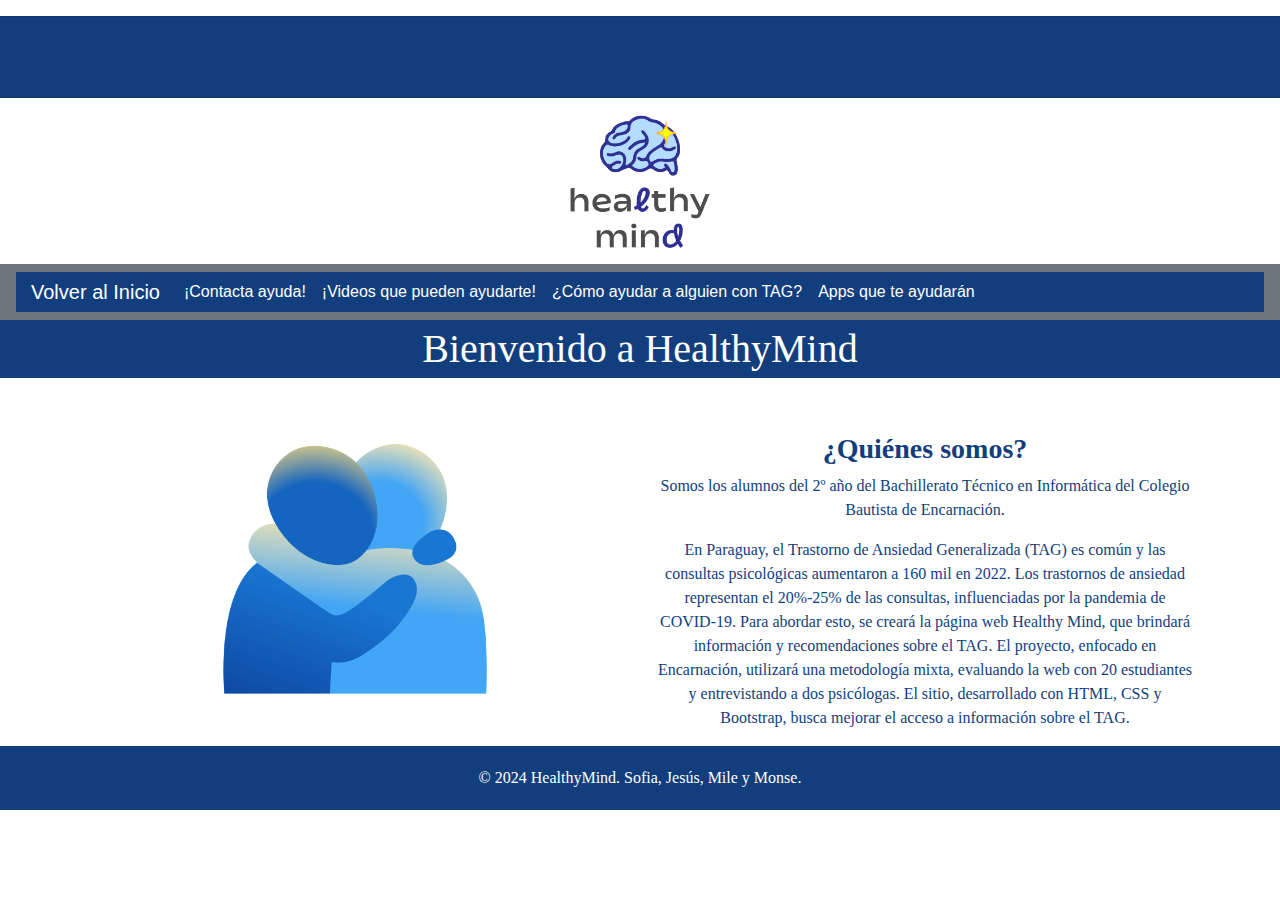
<file: index.html>
<!DOCTYPE html>
<html lang="es">
<head>
    <meta charset="UTF-8">
    <meta name="viewport" content="width=device-width, initial-scale=1.0">
    <title>Inicio</title>
    <link href="estilos.css" rel="stylesheet" />
    <!-- Bootstrap CSS -->
    <link href="https://stackpath.bootstrapcdn.com/bootstrap/4.5.2/css/bootstrap.min.css" rel="stylesheet">
</head>
<body>
    <header>
        <div class="azul">
            <hr><br><br><hr>
        </div>
        <img class="imalogo" src="imagenes/logolol.png" alt="Logo de HealthyMind">
        <!-- Este es el menu-->
        <nav class="navbar navbar-expand-lg navbar-dark bg-secondary">
            <div class="container-fluid">
                <a class="navbar-brand" href="index.html">Volver al Inicio</a>
                <button class="navbar-toggler" type="button" data-bs-toggle="collapse" data-bs-target="#navbarNav" aria-controls="navbarNav" aria-expanded="false" aria-label="Toggle navigation">
                    <span class="navbar-toggler-icon"></span>
                </button>
                <div class="collapse navbar-collapse" id="navbarNav">
                    <ul class="navbar-nav">
                        <li class="nav-item">
                            <a class="nav-link active" aria-current="page" href="contactos.html">¡Contacta ayuda!</a>
                        </li>
                        <li class="nav-item active">
                            <a class="nav-link" href="videosyoutube.html">¡Videos que pueden ayudarte!</a>
                        </li>
                        <li class="nav-item active">
                            <a class="nav-link" href="pcans.html">¿Cómo ayudar a alguien con TAG?</a>
                        </li>
                        <li class="nav-item active">
                            <a class="nav-link" href="appsrep.html">Apps que te ayudarán</a>
                        </li>
                    </ul>
                </div>
            </div>
        </nav>
        <div>
            <h1>Bienvenido a HealthyMind</h1>
        </div>
    </header>

    <h2><i>Tu lugar seguro</i></h2>
<div class="container ">
    <div class="row colorSomos">
        <div class="col col-lg-6 col-sm-12 colorSomos">
            <img  src="imagenes/personas.png" alt="Imagen de personas" height="450" width="300">
        </div>
        <div class="col col-lg-6 col-sm-12 colorSomos">
            <H3><b>¿Quiénes somos?</b></h3>
            <p>Somos los alumnos del 2º año del Bachillerato Técnico en Informática del Colegio Bautista de Encarnación.</p>
            <P>En Paraguay, el Trastorno de Ansiedad Generalizada (TAG) es común y las consultas psicológicas aumentaron a 160 mil en 2022. Los trastornos de ansiedad representan el 20%-25% de las consultas, influenciadas por la pandemia de COVID-19. Para abordar esto, se creará la página web Healthy Mind, que brindará información y recomendaciones sobre el TAG. El proyecto, enfocado en Encarnación, utilizará una metodología mixta, evaluando la web con 20 estudiantes y entrevistando a dos psicólogas. El sitio, desarrollado con HTML, CSS y Bootstrap, busca mejorar el acceso a información sobre el TAG.</P>
        </div>
    </div>
</div>
    <footer>
        <h9>© 2024 HealthyMind. Sofia, Jesús, Mile y Monse.</h9>
    </footer>
    <script src="https://cdn.jsdelivr.net/npm/bootstrap@5.3.3/dist/js/bootstrap.min.js" integrity="sha384-0pUGZvbkm6XF6gxjEnlmuGrJXVbNuzT9qBBavbLwCsOGabYfZo0T0to5eqruptLy" crossorigin="anonymous"></script>
</body>
</html>
</file>
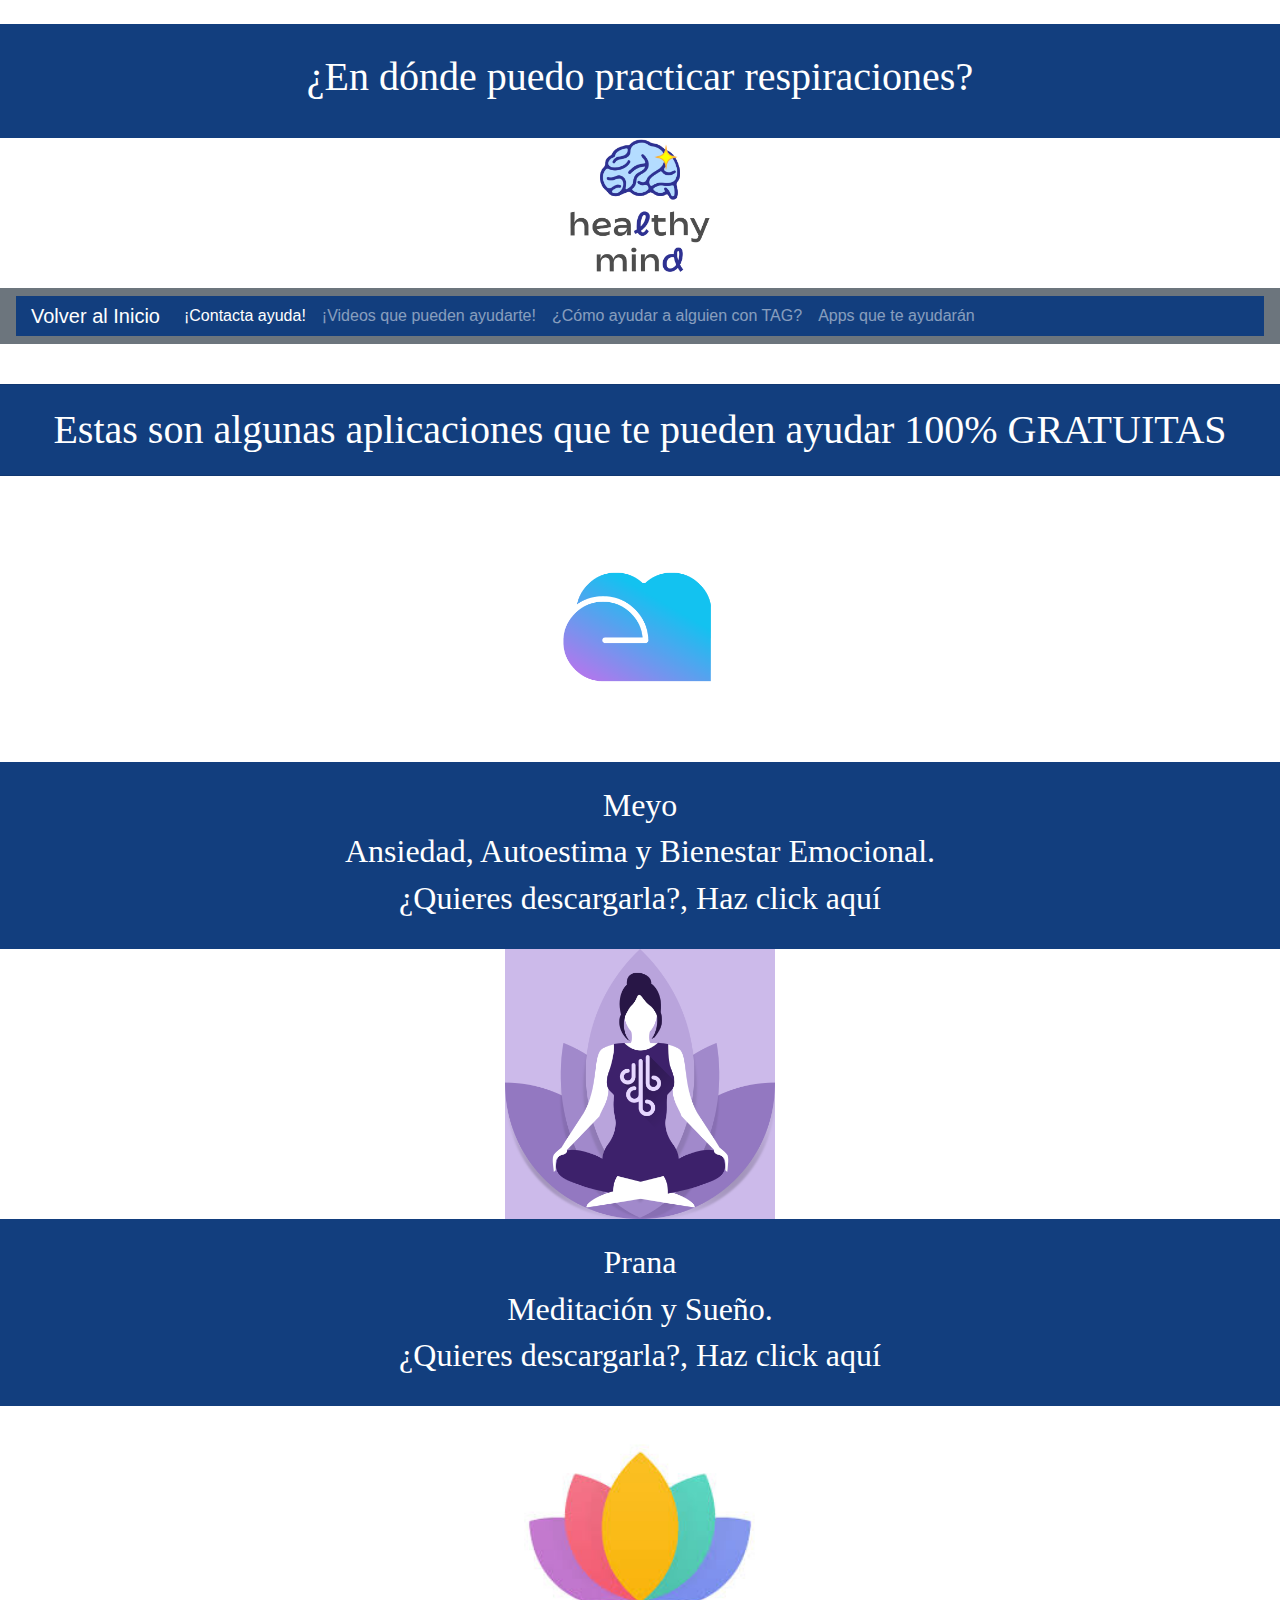
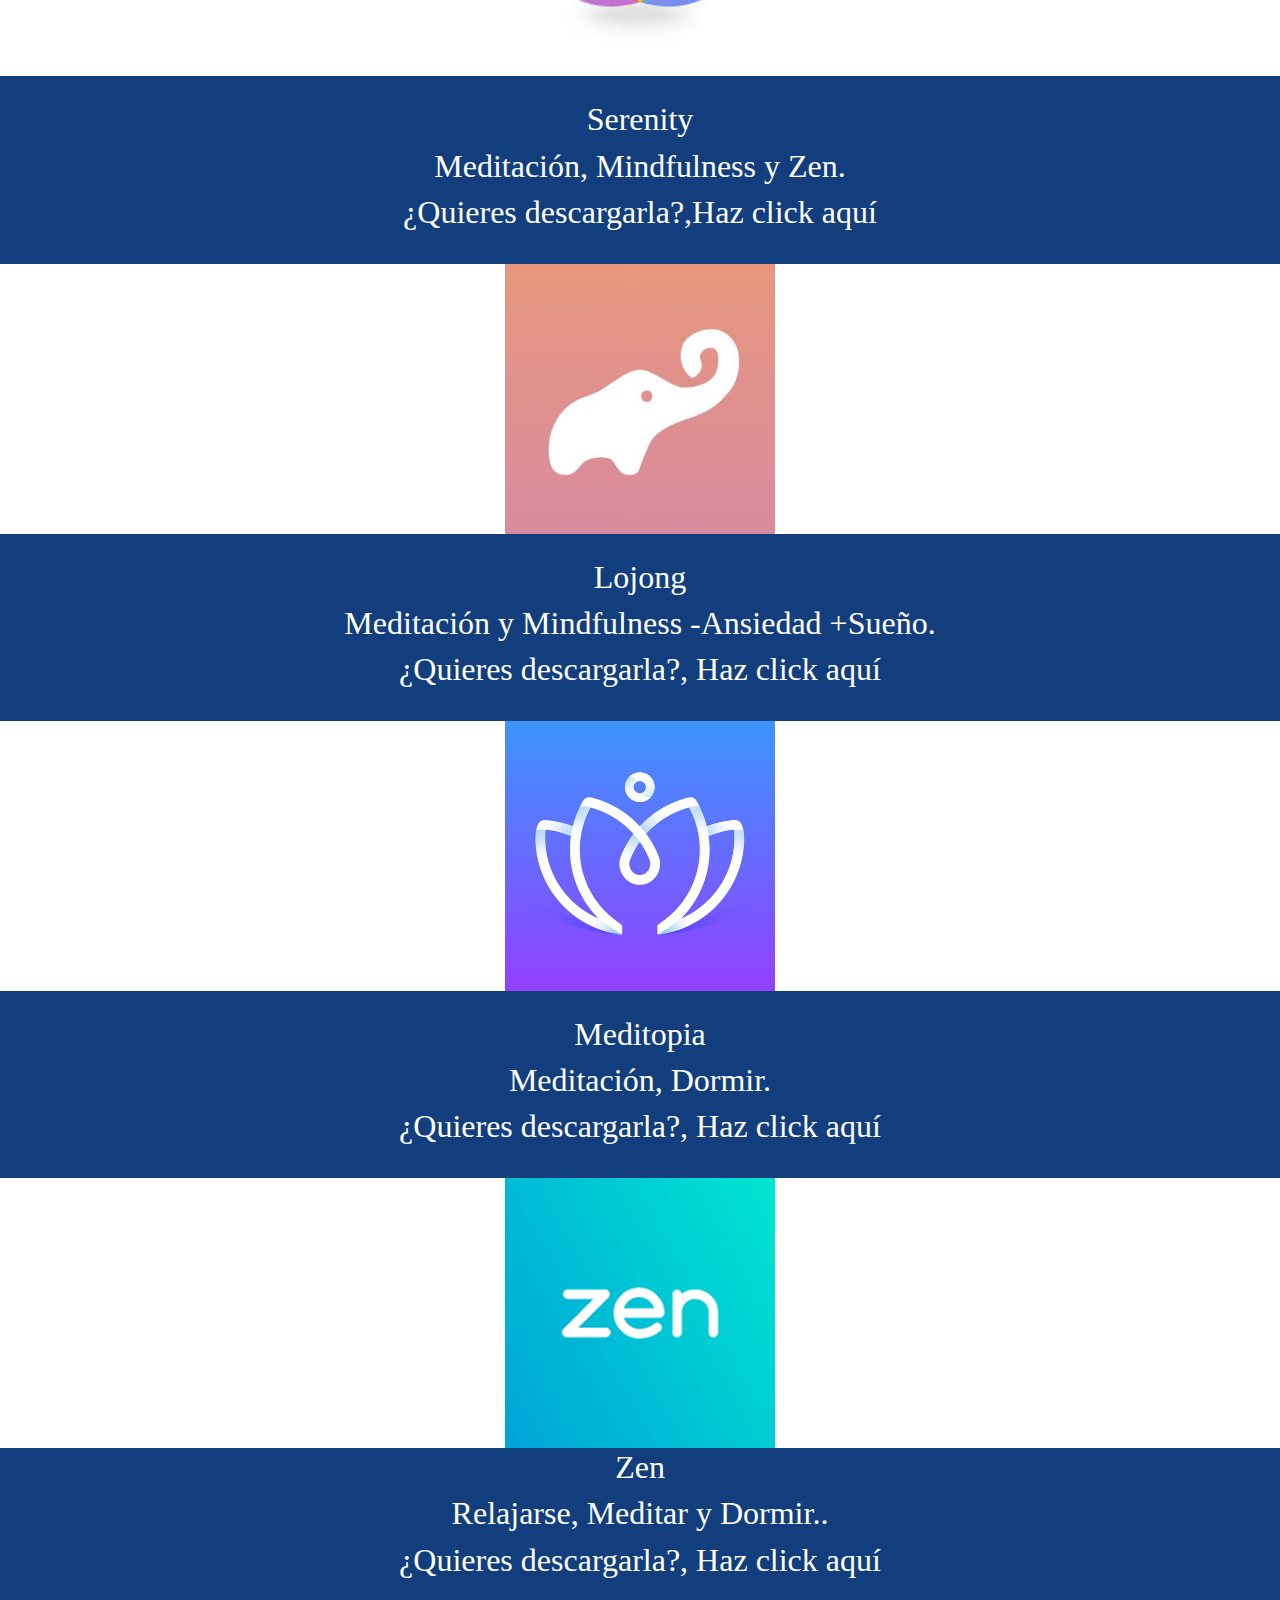
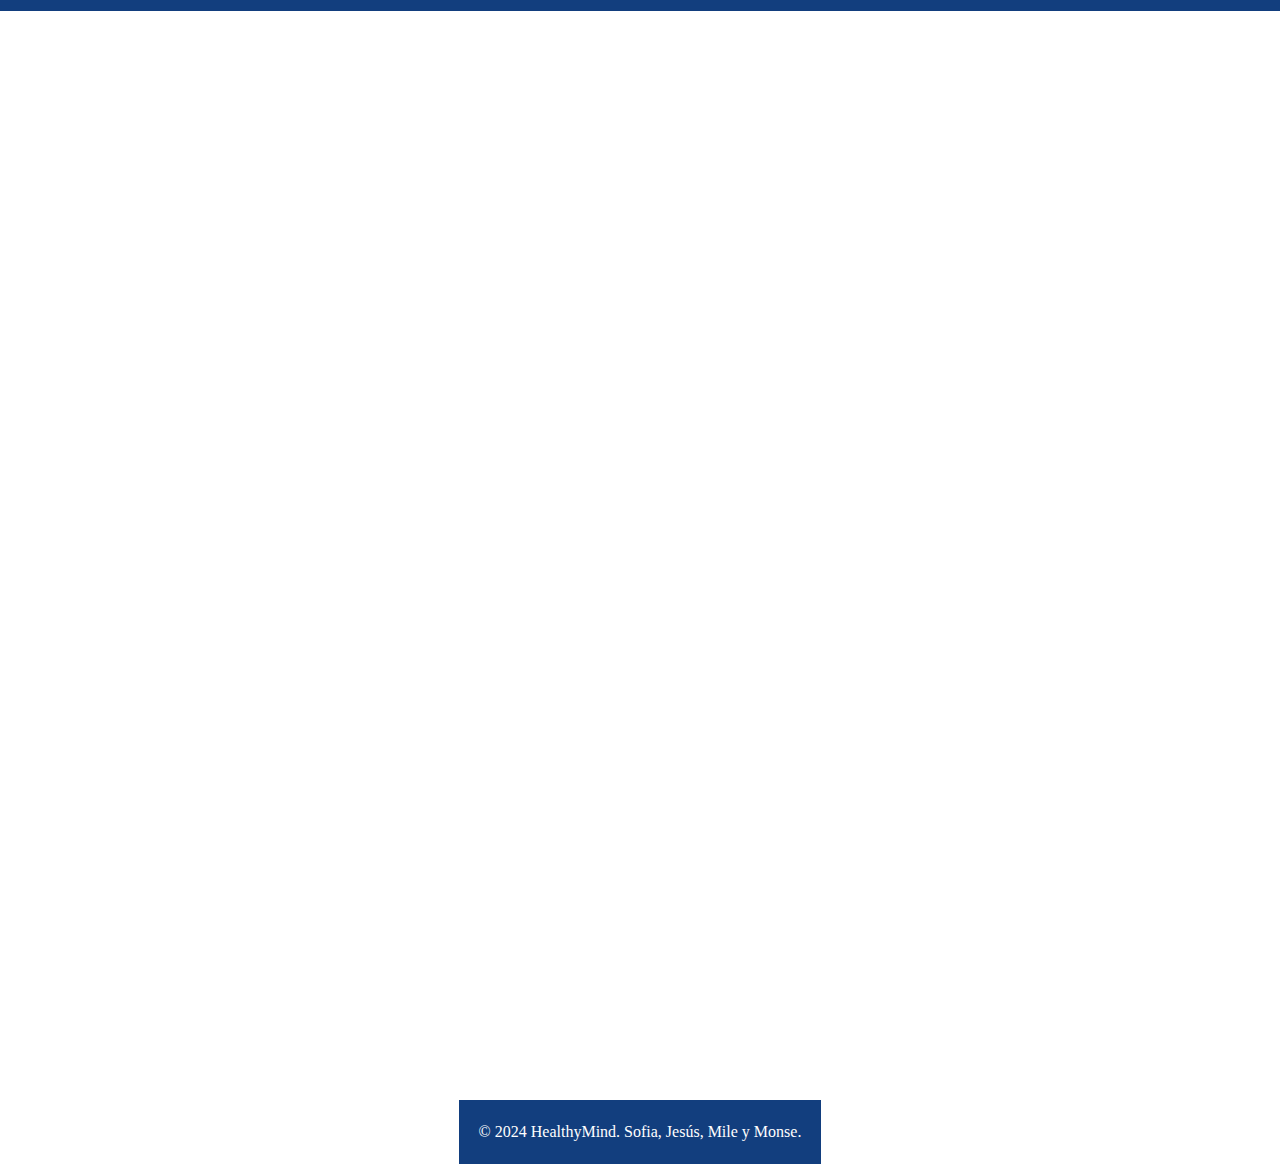
<file: appsrep.html>
<!DOCTYPE html>
<html lang="es">
<head>
    <meta charset="UTF-8">
    <meta name="viewport" content="width=device-width, initial-scale=1.0">
    <title>Healthy Mind</title>
    <!-- Bootstrap icons-->
    <link href="https://cdn.jsdelivr.net/npm/bootstrap-icons@1.5.0/font/bootstrap-icons.css" rel="stylesheet" />
    <link href="estilos.css" rel="stylesheet" />
    <!-- Bootstrap CSS -->
    <link href="https://stackpath.bootstrapcdn.com/bootstrap/4.5.2/css/bootstrap.min.css" rel="stylesheet">
    <br>
    <div>
        <br>
        <h1>¿En dónde puedo practicar respiraciones?</h1>
        <br>
    </div>
    <img  class="imalogo" src="imagenes/logolol.png" alt="Logo">
   <!-- Este es el menu-->
   <nav class="navbar navbar-expand-lg navbar-dark bg-secondary">
    <div class="container-fluid">
        <a class="navbar-brand" href="index.html">Volver al Inicio</a>
        <button class="navbar-toggler" type="button" data-bs-toggle="collapse" data-bs-target="#navbarNav" aria-controls="navbarNav" aria-expanded="false" aria-label="Toggle navigation">
            <span class="navbar-toggler-icon"></span>
        </button>
        <div class="collapse navbar-collapse" id="navbarNav">
            <ul class="navbar-nav">
                <li class="nav-item">
                    <a class="nav-link active" aria-current="page" href="contactos.html">¡Contacta ayuda!</a>
                </li>
                <li class="nav-item">
                    <a class="nav-link" href="videosyoutube.html">¡Videos que pueden ayudarte!</a>
                </li>
                <li class="nav-item">
                    <a class="nav-link" href="pcans.html">¿Cómo ayudar a alguien con TAG?</a>
                </li>
                <li class="nav-item">
                    <a class="nav-link" href="appsrep.html">Apps que te ayudarán</a>
                </li>
            </ul>
        </div>
    </div>
</nav>
</head>
    <br>
<body>
    <div>
    <hr>
    <h1>Estas son algunas aplicaciones que te pueden ayudar 100% GRATUITAS</h1>
    <hr>
</div>
<img src="imagenes/meyo.png" alt="Meyo">
<div class="centered-link">
<br>
    <h2>Meyo</h2>
    <h2>Ansiedad, Autoestima y Bienestar Emocional.</h2>
    <a href="https://play.google.com/store/apps/details?id=com.aboueats.meyo&hl=es_419&gl=US"><h2>¿Quieres descargarla?, Haz click aquí</h2></a>
<br>
</div>
<img src="imagenes/prana.png" alt="Prana">
<div class="centered-link">
<br>
<h2>Prana</h2>
<h2>Meditación y Sueño.</h2>
    <a href="https://play.google.com/store/apps/details?id=com.abdula.pranabreath&hl=es_419&gl=US"><h2>¿Quieres descargarla?, Haz click aquí</h2></a>
<br>
</div>
<img src="imagenes/serenity.jpg" alt="Serenity">
<div class="centered-link">
<br>
<h2>Serenity</h2>
<h2>Meditación, Mindfulness y Zen.</h2>
    <a href="https://play.google.com/store/search?q=serenity&c=apps&hl=es_419&gl=US"><h2>¿Quieres descargarla?,Haz click aquí</h2></a>
<br>
</div>
<img src="imagenes/jolong.jpg" alt="Lojong">
<div class="centered-link">
<br>
<h2>Lojong</h2>
<h2>Meditación y Mindfulness -Ansiedad +Sueño.</h2>
    <a href="https://play.google.com/store/search?q=lojong&c=apps&hl=es_419&gl=US"><h2>¿Quieres descargarla?, Haz click aquí</h2></a>
<br>
</div>
<img src="imagenes/meditopia.png" alt="Meditopia">
<div class="centered-link">
<br>
<h2>Meditopia</h2>
<h2>Meditación, Dormir.</h2>
    <a href="https://play.google.com/store/search?q=meditopia&c=apps&hl=es_419&gl=US"><h2>¿Quieres descargarla?, Haz click aquí</h2></a>
<br>
</div>
<img src="imagenes/zen.webp" alt="Zen">
<div class="centered-link">
<h2>Zen</h2>
<h2>Relajarse, Meditar y Dormir..</h2>
    <a href="https://play.google.com/store/apps/details?id=br.com.movenext.zen&hl=es_419&gl=US"><h2>¿Quieres descargarla?, Haz click aquí</h2></a>
<br>
</div>
<script src="https://cdn.jsdelivr.net/npm/bootstrap@5.3.3/dist/js/bootstrap.min.js" integrity="sha384-0pUGZvbkm6XF6gxjEnlmuGrJXVbNuzT9qBBavbLwCsOGabYfZo0T0to5eqruptLy" crossorigin="anonymous"></script>

</body>

    <br>
    <div class="iframe-container">
    <iframe width="560" height="315" src="https://www.youtube.com/embed/pG498c01wHI?si=gyvxHzRq2iQ6o8Br" title="YouTube video player" frameborder="0" allow="accelerometer; autoplay; clipboard-write; encrypted-media; gyroscope; picture-in-picture; web-share" referrerpolicy="strict-origin-when-cross-origin" allowfullscreen></iframe>
    <iframe width="560" height="315" src="https://www.youtube.com/embed/dKcQD90ChGc?si=9oxAJTK9QLcH9t_O" title="YouTube video player" frameborder="0" allow="accelerometer; autoplay; clipboard-write; encrypted-media; gyroscope; picture-in-picture; web-share" referrerpolicy="strict-origin-when-cross-origin" allowfullscreen></iframe>
    <iframe width="560" height="315" src="https://www.youtube.com/embed/ibhEmkxjq6M?si=7k9igBk85uiFlzHV" title="YouTube video player" frameborder="0" allow="accelerometer; autoplay; clipboard-write; encrypted-media; gyroscope; picture-in-picture; web-share" referrerpolicy="strict-origin-when-cross-origin" allowfullscreen></iframe>
    <iframe width="560" height="315" src="https://www.youtube.com/embed/2NMR0DpJ8q0?si=s21gfc-ImJyFB_xh" title="YouTube video player" frameborder="0" allow="accelerometer; autoplay; clipboard-write; encrypted-media; gyroscope; picture-in-picture; web-share" referrerpolicy="strict-origin-when-cross-origin" allowfullscreen></iframe>
    <iframe width="560" height="315" src="https://www.youtube.com/embed/ilTwa1nbgLM?si=iPcdNj56k_2iYwjY" title="YouTube video player" frameborder="0" allow="accelerometer; autoplay; clipboard-write; encrypted-media; gyroscope; picture-in-picture; web-share" referrerpolicy="strict-origin-when-cross-origin" allowfullscreen></iframe>
    <iframe width="560" height="315" src="https://www.youtube.com/embed/L75gMipf4aw?si=3yOvv4bJzn38GIpS" title="YouTube video player" frameborder="0" allow="accelerometer; autoplay; clipboard-write; encrypted-media; gyroscope; picture-in-picture; web-share" referrerpolicy="strict-origin-when-cross-origin" allowfullscreen></iframe>
<br>
<footer>
    <h9>© 2024 HealthyMind. Sofia, Jesús, Mile y Monse.</h9>
</footer>
</html>
</file>
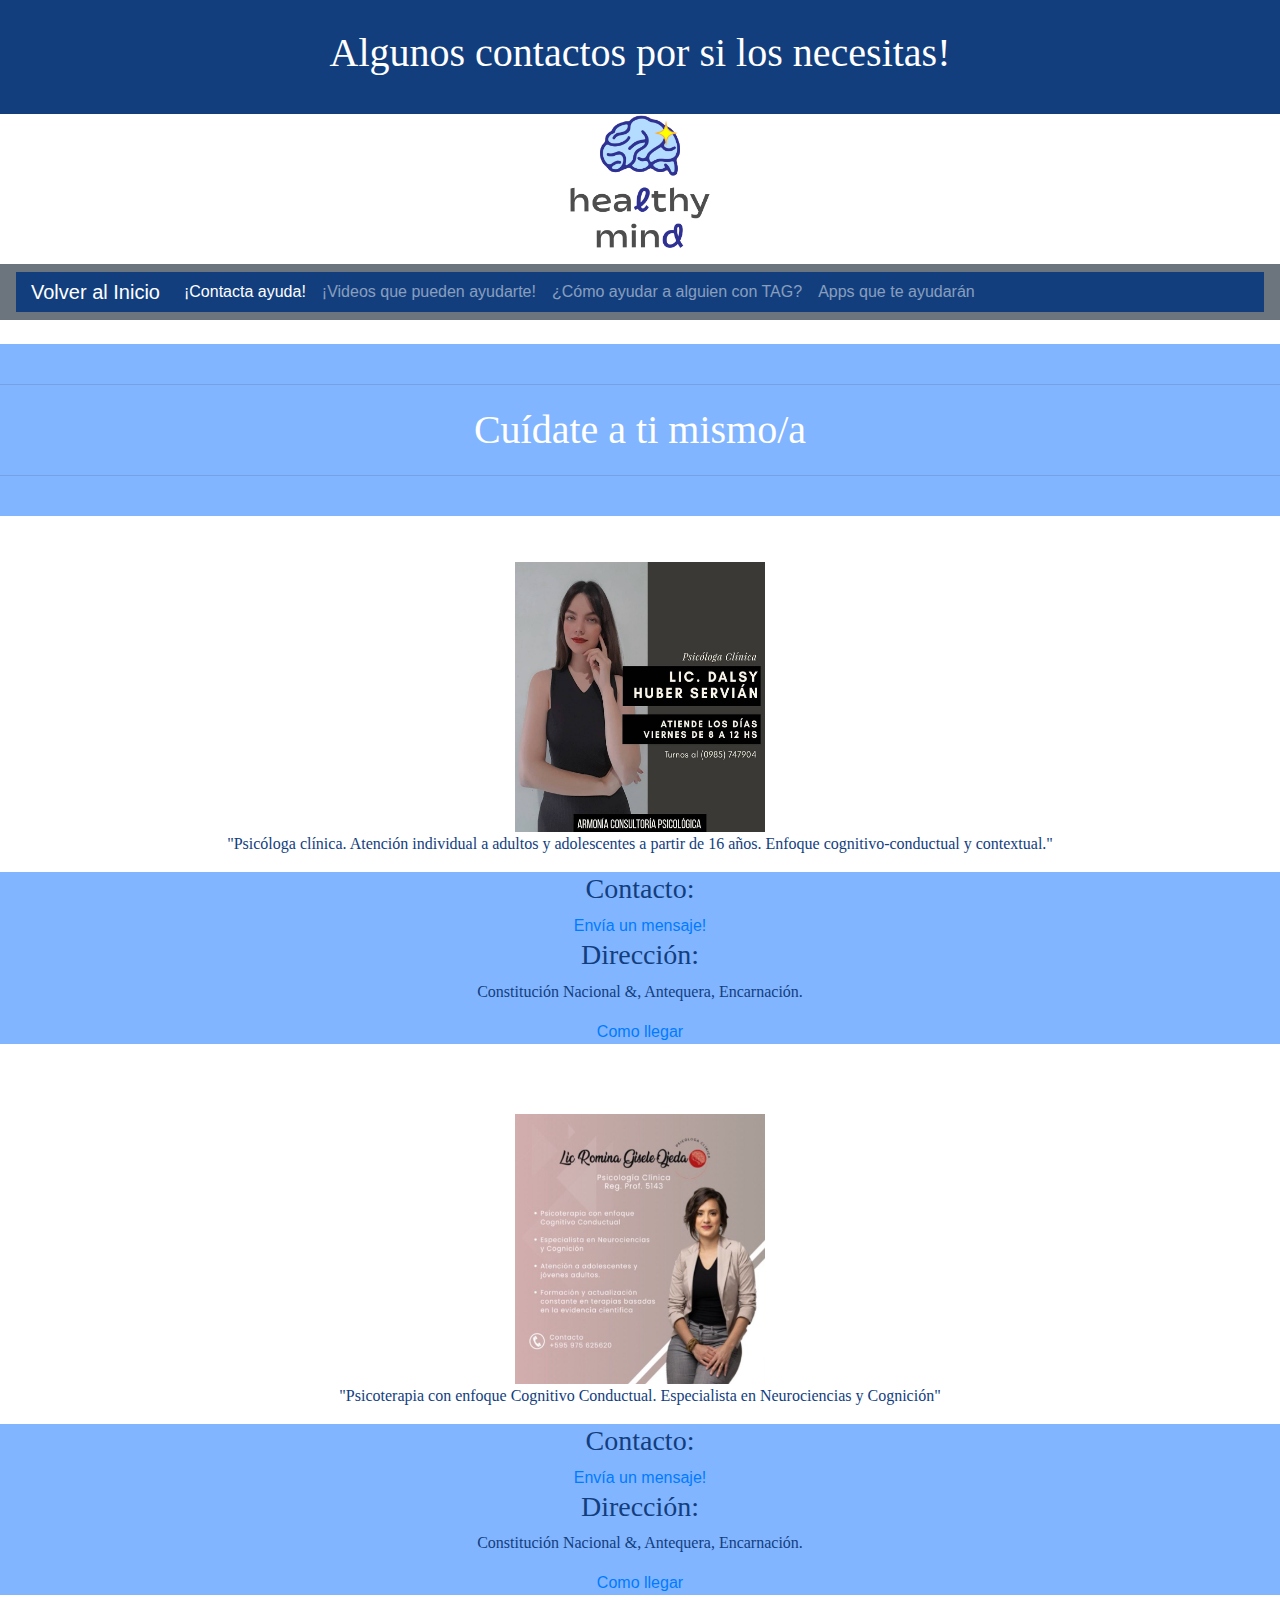
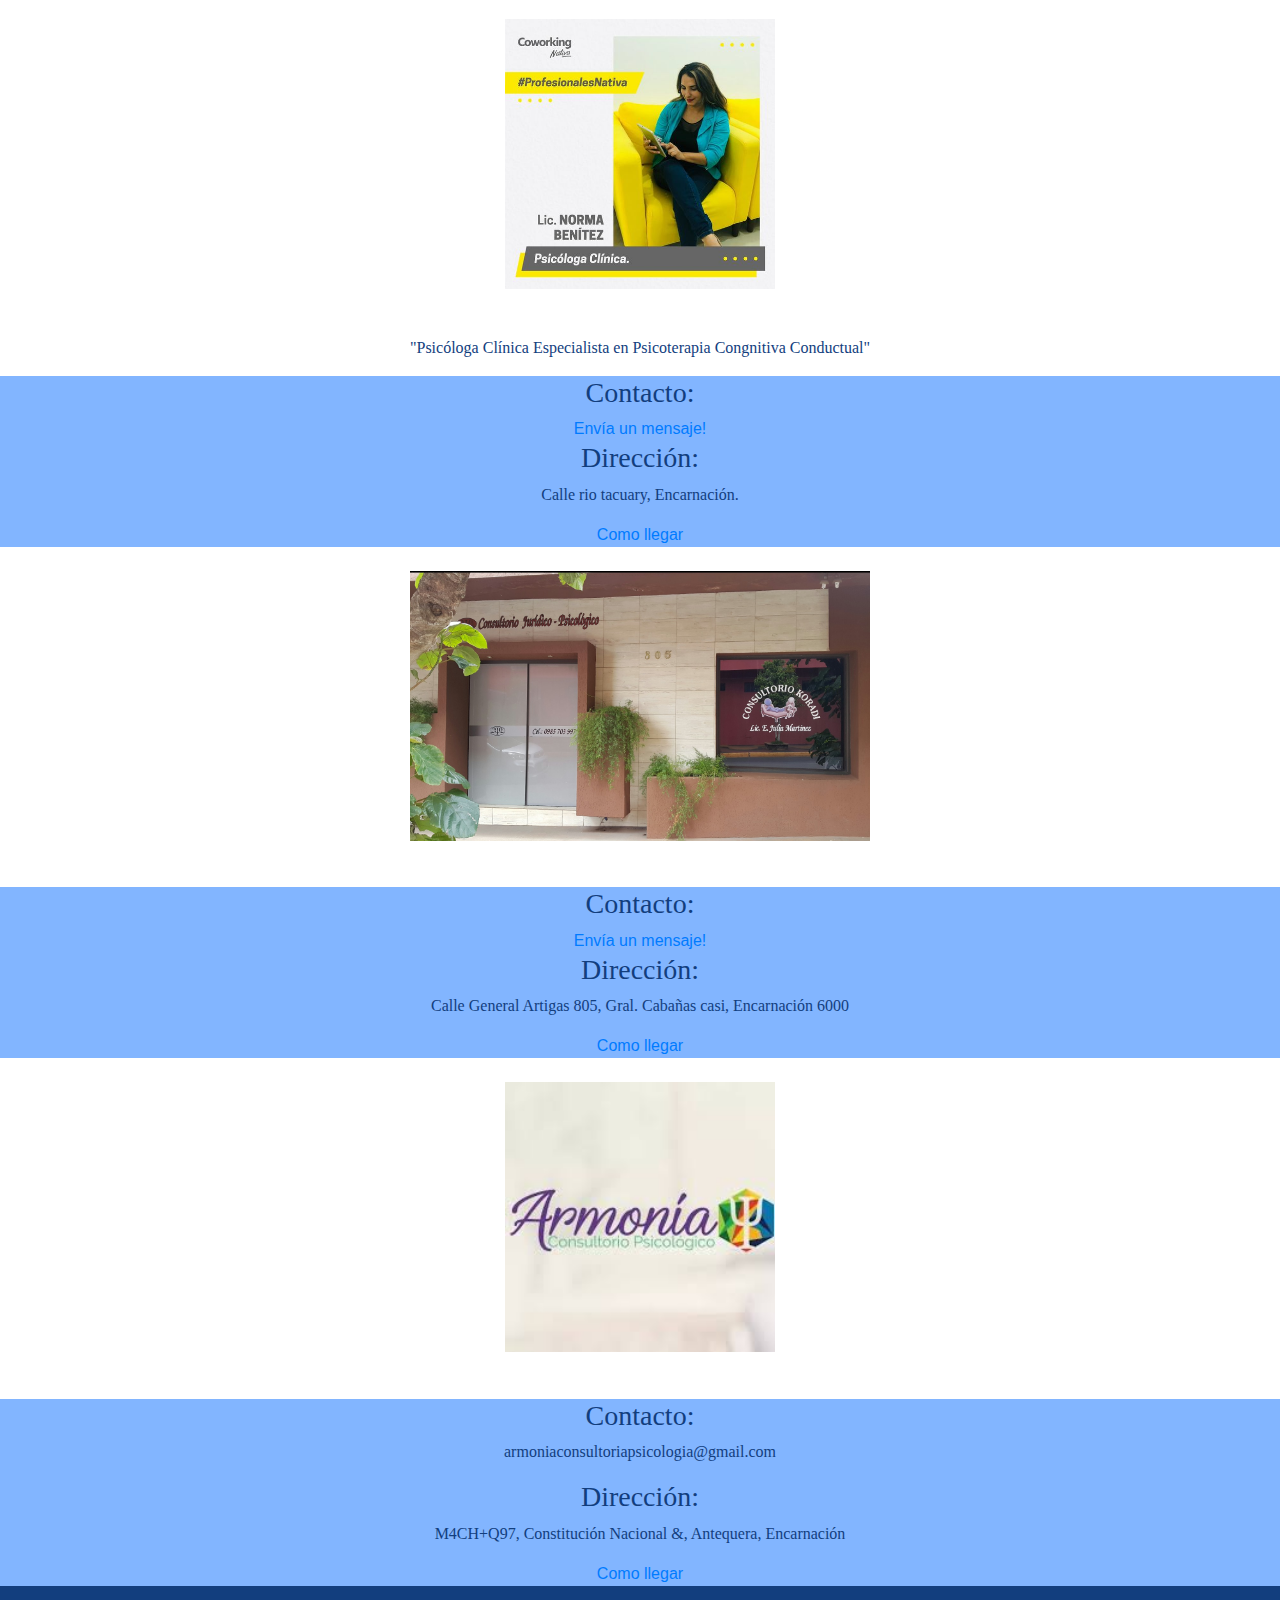
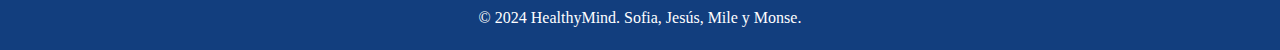
<file: contactos.html>
<!DOCTYPE html>
<html lang="es">
<head>
 <!-- Bootstrap icons-->
 <link href="https://cdn.jsdelivr.net/npm/bootstrap-icons@1.5.0/font/bootstrap-icons.css" rel="stylesheet" />
 <!-- Core theme CSS (includes Bootstrap)-->
 <link href="estilos.css" rel="stylesheet" />
 <!-- Bootstrap CSS -->
 <link href="https://stackpath.bootstrapcdn.com/bootstrap/4.5.2/css/bootstrap.min.css" rel="stylesheet">
    <title>Healthy Mind</title>
</head>
<body>
    <header">
    <section class="hero">
        <div class="hero-content header">
            <br>
            <h1 >Algunos contactos por si los necesitas!</h1>
            <br>
        </div>
        <img class="imalogo" src="imagenes/logolol.png" alt="Logo">
        <!-- Este es el menu-->
        <nav class="navbar navbar-expand-lg navbar-dark bg-secondary">
            <div class="container-fluid menu">
                <a class="navbar-brand" href="index.html">Volver al Inicio</a>
                <button class="navbar-toggler" type="button" data-bs-toggle="collapse" data-bs-target="#navbarNav" aria-controls="navbarNav" aria-expanded="false" aria-label="Toggle navigation">
                    <span class="navbar-toggler-icon"></span>
                </button>
                <div class="collapse navbar-collapse" id="navbarNav">
                    <ul class="navbar-nav">
                        <li class="nav-item">
                            <a class="nav-link active" aria-current="page" href="contactos.html">¡Contacta ayuda!</a>
                        </li>
                        <li class="nav-item">
                            <a class="nav-link" href="videosyoutube.html">¡Videos que pueden ayudarte!</a>
                        </li>
                        <li class="nav-item">
                            <a class="nav-link" href="pcans.html">¿Cómo ayudar a alguien con TAG?</a>
                        </li>
                        <li class="nav-item">
                            <a class="nav-link" href="appsrep.html">Apps que te ayudarán</a>
                        </li>
                    </ul>
                </div>
            </div>
        </nav>
    </section>
          <br>  
    <section class="main-content">
    <div class="celeste">
        <br>
        <hr>
        <h1>Cuídate a ti mismo/a</h1><hr><br></div>
        <h2>Lic. Dalsy Huber</h2>
        <img src="imagenes/lic dalsy.jpg" alt="imagen" width="250px" height="250px">
        <p>"Psicóloga clínica. Atención individual a adultos y adolescentes a partir de 16 años. Enfoque cognitivo-conductual y contextual."</p>
        <div class="contact-info celeste">
            <h3>Contacto:</h3>
            <a href="https://api.whatsapp.com/send/?phone=%2B09985747904&text&type=phone_number&app_absent=0">Envía un mensaje!</a>
            <h3>Dirección:</h3>
            <p>Constitución Nacional &, Antequera, Encarnación.</p>
            <a href="https://www.google.com/maps/dir//Constituci%C3%B3n+Nacional+%26,+Antequera,+Encarnaci%C3%B3n/@-27.3280441,-55.9536308,12z/data=!4m8!4m7!1m0!1m5!1m1!1s0x945795004c132ed9:0x5e5940dfa1e63546!2m2!1d-55.8712311!2d-27.3280459?entry=ttu">Como llegar</a>    
        </section>
            </div>
            <br>
<section class="main-content">
<h2>Lic. Romina Gisele Ojeda</h2>
            <img src="imagenes/romi.jpg"imagen" width="250px" height="250px">
            <p>"Psicoterapia con enfoque Cognitivo Conductual. Especialista en Neurociencias y Cognición"</p>
        <div class="contact-info celeste">
            <h3>Contacto:</h3>
                <a href="https://api.whatsapp.com/send/?phone=%2B0975625620&text&type=phone_number&app_absent=0">Envía un mensaje!</a>
                <h3>Dirección:</h3>
                <p>Constitución Nacional &, Antequera, Encarnación.</p>
                <a href="https://www.google.com/maps/dir//Constituci%C3%B3n+Nacional+%26,+Antequera,+Encarnaci%C3%B3n/@-27.3280441,-55.9536308,12z/data=!4m8!4m7!1m0!1m5!1m1!1s0x945795004c132ed9:0x5e5940dfa1e63546!2m2!1d-55.8712311!2d-27.3280459?entry=ttu">Como llegar</a>    
            </section>
    <br>
    <section class="main-content">
        <img src="imagenes/norma benitez.jpg" alt="Norma Benitez">
<h2>Lic. Norma Benitez Lescano</h2>
        <p>"Psicóloga Clínica Especialista en Psicoterapia Congnitiva Conductual"</p>
        <div class="contact-info celeste">
<h3>Contacto:</h3>
            <a href="https://api.whatsapp.com/send/?phone=%2B0992281279&text&type=phone_number&app_absent=0">Envía un mensaje!</a>
            <h3>Dirección:</h3>
            <p>Calle rio tacuary, Encarnación.</p>
            <a href="https://www.google.com/maps/dir/-27.2197239,-55.984453/Calle+rio+tacuary,+Encarnaci%C3%B3n/@-27.3132598,-55.9494341,12z/data=!4m8!4m7!1m0!1m5!1m1!1s0x94579599bb7ad383:0x6898fdedcd05ae14!2m2!1d-55.8670326!2d-27.313284?entry=ttu">Como llegar</a>
        </div>
	</section>
    <br>
    <section class="main-content">
        <img src="imagenes/consultorio koradi.jpg" alt="Koradi">
        <h2>Consultorio Koradi</h2>
        <div class="contact-info celeste">
            <h3>Contacto:</h3>
            <a href="https://api.whatsapp.com/send/?phone=%2B0984639517&text&type=phone_number&app_absent=0">Envía un mensaje!</a>
            <h3>Dirección:</h3>
            <p>Calle General Artigas 805, Gral. Cabañas casi, Encarnación 6000</p>
            <a href="https://www.google.com/maps?rlz=1C1UUXU_esPY1050PY1050&sca_esv=6f22e6a6a58463ac&lqi=[base64]&vet=12ahUKEwjc4LKGgYmGAxXpuZUCHW8ZDoEQ8UF6BAgOEFQ..i&lei=Ci5BZtyzMunz1sQP77K4iAg&cs=0&um=1&ie=UTF-8&fb=1&gl=py&sa=X&geocode=KXWgsozllVeUMcP6LnYE7h1T&daddr=Calle+General+Artigas+805,+Gral.+Caba%C3%B1as+casi,+Encarnaci%C3%B3n+6000">Como llegar</a>
    </div>
	</section>
    <br>
<section class="main-content">
        <img src="imagenes/armonia consul.jpg" alt="Armonia">
        <h2>Consultorio Armonia</h2>
        <div class="contact-info celeste">
            <h3>Contacto:</h3>
            <p>armoniaconsultoriapsicologia@gmail.com</p>
            <h3>Dirección:</h3>
            <p>M4CH+Q97, Constitución Nacional &, Antequera, Encarnación</p>
            <a href="https://www.google.com/maps/place/Consultorio+Psicol%C3%B3gico+Armon%C3%ADa/@-27.3281008,-55.8749059,16.75z/data=!4m6!3m5!1s0x945795016a785561:0xf9101f4767e20efc!8m2!3d-27.3280774!4d-55.87159!16s%2Fg%2F11fm_6_dtw?entry=ttu">Como llegar</a>
    </div>
</section>
<script src="https://cdn.jsdelivr.net/npm/bootstrap@5.3.3/dist/js/bootstrap.min.js" integrity="sha384-0pUGZvbkm6XF6gxjEnlmuGrJXVbNuzT9qBBavbLwCsOGabYfZo0T0to5eqruptLy" crossorigin="anonymous"></script>

</body>
<footer>
    <h9>© 2024 HealthyMind. Sofia, Jesús, Mile y Monse.</h9>
</footer>
</html>
</file>
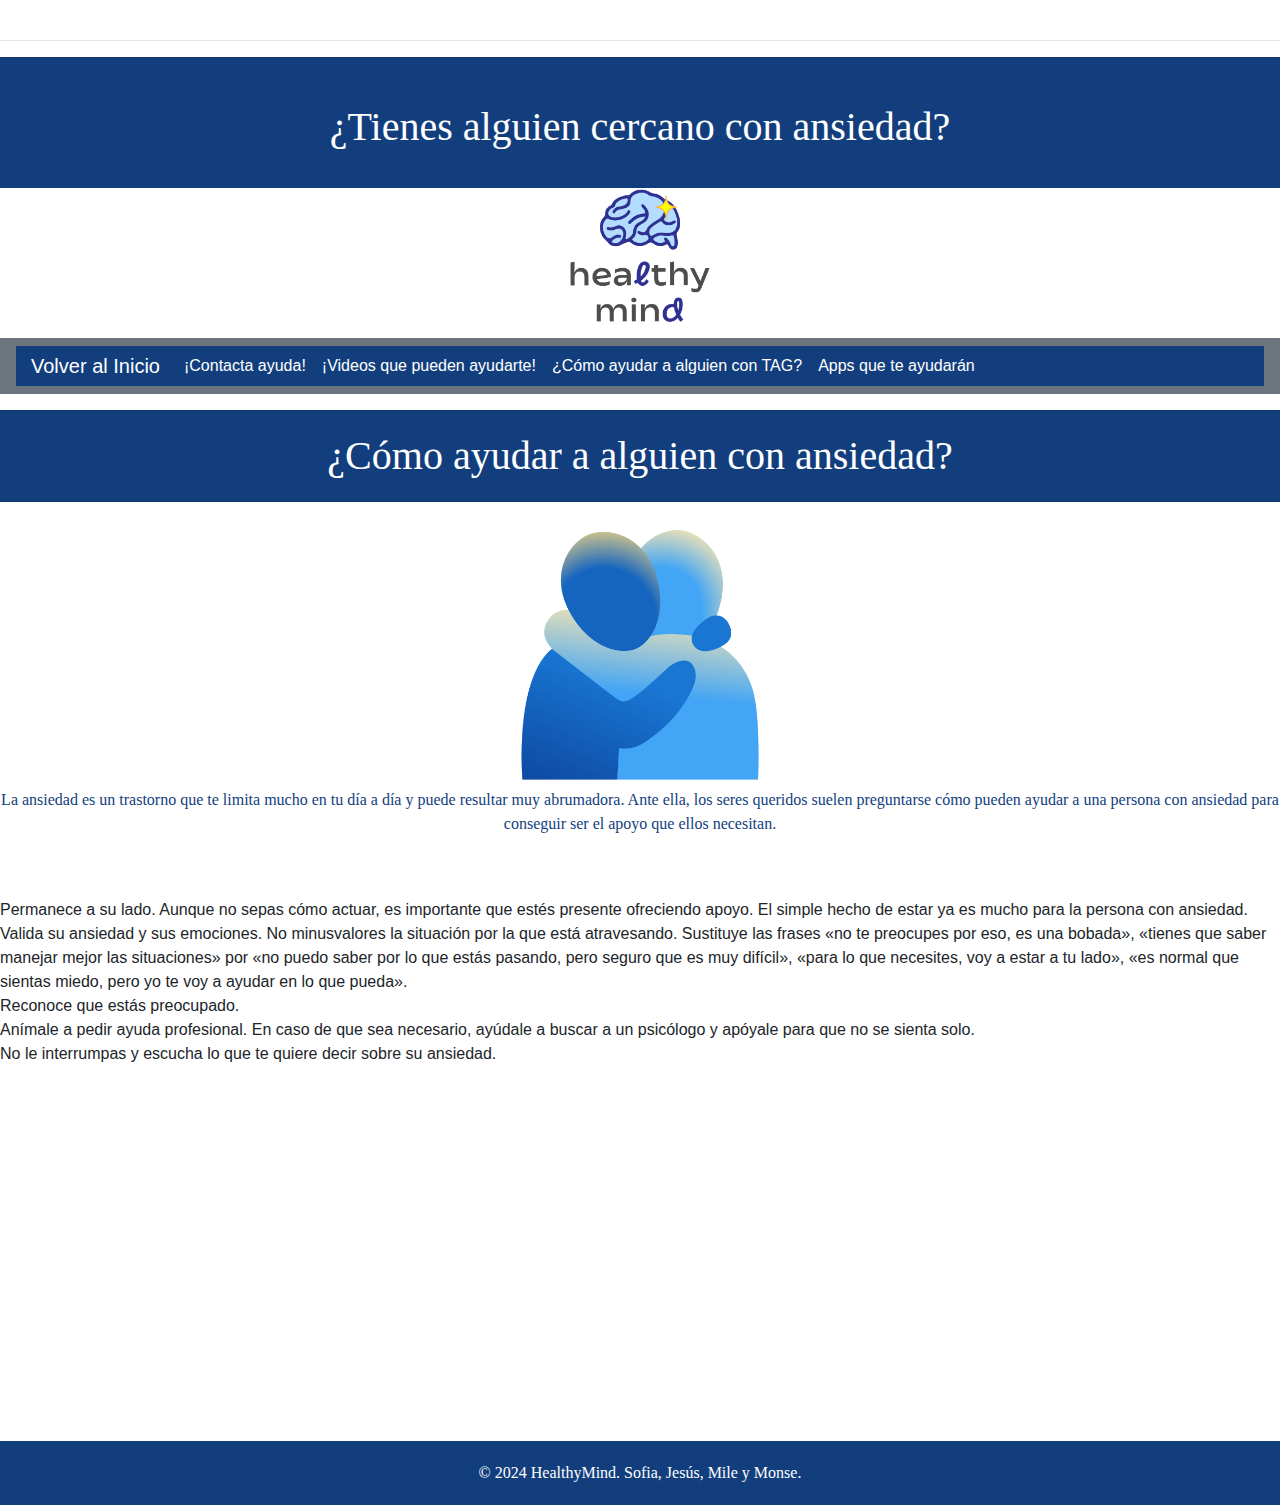
<file: pcans.html>
<!DOCTYPE html>
<html lang="es">
<head>
    <meta charset="UTF-8">
    <meta name="viewport" content="width=device-width, initial-scale=1.0">
    <title>Healthy Mind</title>
    <link href="estilos.css" rel="stylesheet" />
    <!-- Bootstrap CSS -->
    <link href="https://stackpath.bootstrapcdn.com/bootstrap/4.5.2/css/bootstrap.min.css" rel="stylesheet">
    <br>
    <hr>
    <div>
        <hr>
        <br>
        <h1>¿Tienes alguien cercano con ansiedad?</h1>
        <br>
    </div>
</head>

<body>
<img class="imalogo" src="imagenes/logolol.png" alt="Logo">
   <!-- Este es el menu-->
   <nav class="navbar navbar-expand-lg navbar-dark bg-secondary">
    <div class="container-fluid">
        <a class="navbar-brand" href="index.html">Volver al Inicio</a>
        <button class="navbar-toggler" type="button" data-bs-toggle="collapse" data-bs-target="#navbarNav" aria-controls="navbarNav" aria-expanded="false" aria-label="Toggle navigation">
            <span class="navbar-toggler-icon"></span>
        </button>
        <div class="collapse navbar-collapse" id="navbarNav">
            <ul class="navbar-nav">
                <li class="nav-item active">
                    <a class="nav-link active" aria-current="page" href="contactos.html">¡Contacta ayuda!</a>
                </li>
                <li class="nav-item active">
                    <a class="nav-link" href="videosyoutube.html">¡Videos que pueden ayudarte!</a>
                </li>
                <li class="nav-item active">
                    <a class="nav-link" href="pcans.html">¿Cómo ayudar a alguien con TAG?</a>
                </li>
                <li class="nav-item active">
                    <a class="nav-link" href="appsrep.html">Apps que te ayudarán</a>
                </li>
            </ul>
        </div>
    </div>
</nav>

    <div>
    <hr>
    <h1>¿Cómo ayudar a alguien con ansiedad?</h1>
    <hr>
</div>
<img src="imagenes/personas.png" alt="Persona que contiene">
<p>La ansiedad es un trastorno que te limita mucho en tu día a día y puede resultar muy abrumadora. Ante ella, los seres queridos suelen preguntarse cómo pueden ayudar a una persona con ansiedad para conseguir ser el apoyo que ellos necesitan.</p>
<h2><u>Qué hacer con una persona que tiene ansiedad</u></h2>
<ul>
    <li>Permanece a su lado. Aunque no sepas cómo actuar, es importante que estés presente ofreciendo apoyo. El simple hecho de estar ya es mucho para la persona con ansiedad.</li>
    <li>Valida su ansiedad y sus emociones. No minusvalores la situación por la que está atravesando. Sustituye las frases «no te preocupes por eso, es una bobada», «tienes que saber manejar mejor las situaciones» por «no puedo saber por lo que estás pasando, pero seguro que es muy difícil», «para lo que necesites, voy a estar a tu lado», «es normal que sientas miedo, pero yo te voy a ayudar en lo que pueda».</li>
    <li>Reconoce que estás preocupado.</li>
    <li>Anímale a pedir ayuda profesional. En caso de que sea necesario, ayúdale a buscar a un psicólogo y apóyale para que no se sienta solo.</li>
    <li>No le interrumpas y escucha lo que te quiere decir sobre su ansiedad.</li>
</ul>
<br>
<div class="iframe-container">

<iframe width="560" height="315" src="https://www.youtube.com/embed/ueher5kKKlk?si=MQBcvnTQ5JAlpgvx" title="YouTube video player" frameborder="0" allow="accelerometer; autoplay; clipboard-write; encrypted-media; gyroscope; picture-in-picture; web-share" referrerpolicy="strict-origin-when-cross-origin" allowfullscreen></iframe>
<iframe width="560" height="315" src="https://www.youtube.com/embed/cs_RipIMYwk?si=xciu66K4s-3uSC1N" title="YouTube video player" frameborder="0" allow="accelerometer; autoplay; clipboard-write; encrypted-media; gyroscope; picture-in-picture; web-share" referrerpolicy="strict-origin-when-cross-origin" allowfullscreen></iframe>
</div>

<footer>
    <h9>© 2024 HealthyMind. Sofia, Jesús, Mile y Monse.</h9>
</footer>
<script src="https://cdn.jsdelivr.net/npm/bootstrap@5.3.3/dist/js/bootstrap.min.js" integrity="sha384-0pUGZvbkm6XF6gxjEnlmuGrJXVbNuzT9qBBavbLwCsOGabYfZo0T0to5eqruptLy" crossorigin="anonymous"></script>
</body>
</html>
</file>
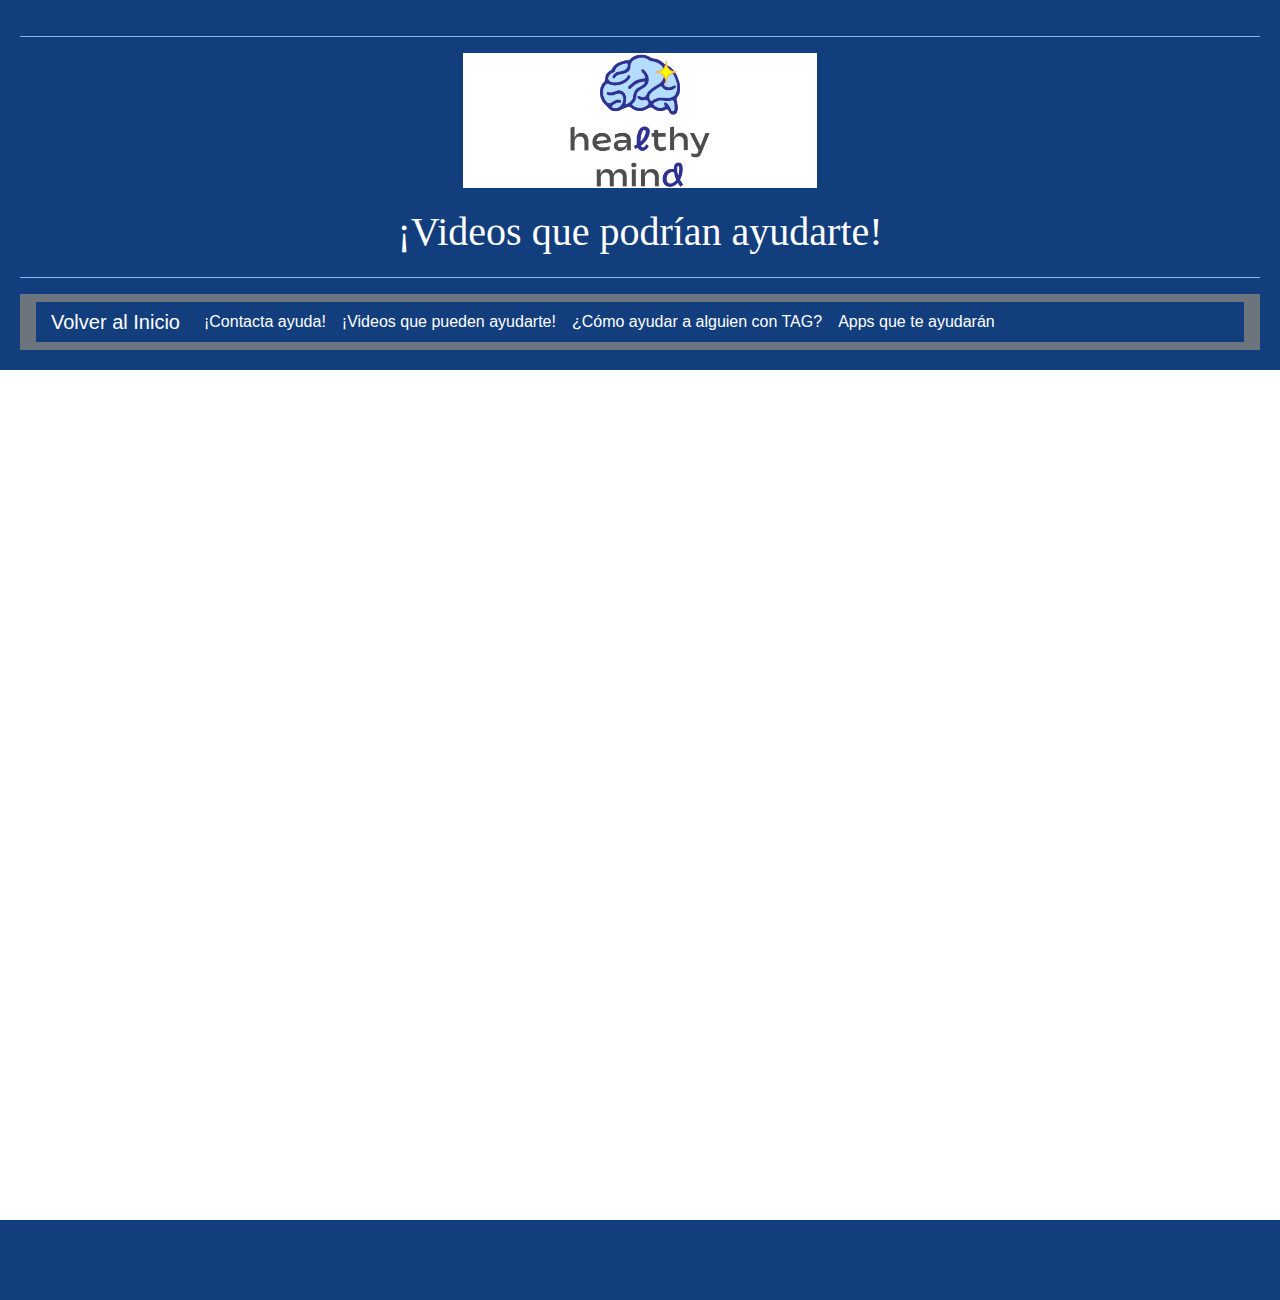
<file: videosyoutube.html>
<!DOCTYPE html>
<html lang="es">
<head>
    <meta charset="UTF-8">
    <meta name="viewport" content="width=device-width, initial-scale=1.0">
    <title>Healthy Mind</title>
    <!-- Bootstrap CSS -->
    <link href="estilos.css" rel="stylesheet"> 
    <link href="https://stackpath.bootstrapcdn.com/bootstrap/4.5.2/css/bootstrap.min.css" rel="stylesheet">
    <style>
        /* Global Styles */
        body {
            background-color: #ffffff;
            padding: 0;
            margin: 0;
        }
        header {
            background-color: #123E7E;
            color: #ffffff;
            text-align: center;
            padding: 20px;
            margin-bottom: 20px;
        }
        hr {
            border-color: #82B5FF;
        }
        img {
            height: 270px;
            display: block;
            margin: 0 auto;
        }
        .iframe-container {
            display: flex;
            flex-wrap: wrap;
            justify-content: center;
            gap: 20px;
            margin-bottom: 20px;
        }
        iframe {
            width: 280px;
            height: 157.5px;
            margin-bottom: 20px;
        }
        footer {
            background-color: #123E7E;
            color: #ffffff;
            padding: 20px;
            text-align: center;
            margin-top: 20px;
        }

    </style>
</head>
<body>
    <header>
        <hr>
        <img class="imalogo" src="imagenes/logolol.png" alt="Logo">
        <div>
            <h1>¡Videos que podrían ayudarte!</h1>
        </div>
        <hr>
        <!-- Navbar -->
        <nav class="navbar navbar-expand-lg navbar-dark bg-secondary">
            <div class="container-fluid">
                <a class="navbar-brand" href="index.html">Volver al Inicio</a>
                <button class="navbar-toggler" type="button" data-bs-toggle="collapse" data-bs-target="#navbarNav" aria-controls="navbarNav" aria-expanded="false" aria-label="Toggle navigation">
                    <span class="navbar-toggler-icon"></span>
                </button>
                <div class="collapse navbar-collapse" id="navbarNav">
                    <ul class="navbar-nav">
                        <li class="nav-item">
                            <a class="nav-link active" aria-current="page" href="contactos.html">¡Contacta ayuda!</a>
                        </li>
                        <li class="nav-item active">
                            <a class="nav-link" href="videosyoutube.html">¡Videos que pueden ayudarte!</a>
                        </li>
                        <li class="nav-item active">
                            <a class="nav-link" href="pcans.html">¿Cómo ayudar a alguien con TAG?</a>
                        </li>
                        <li class="nav-item active">
                            <a class="nav-link" href="appsrep.html">Apps que te ayudarán</a>
                        </li>
                    </ul>
                </div>
            </div>
        </nav>
    </header>
    
    <!-- Video iframes -->
    <div class="iframe-container">
        <iframe width="560" height="315" src="https://www.youtube.com/embed/UaiO6phHBQE" title="YouTube video player" frameborder="0" allow="accelerometer; autoplay; clipboard-write; encrypted-media; gyroscope; picture-in-picture" allowfullscreen></iframe>
        <iframe width="560" height="315" src="https://www.youtube.com/embed/hCSLNSmYMUs" title="YouTube video player" frameborder="0" allow="accelerometer; autoplay; clipboard-write; encrypted-media; gyroscope; picture-in-picture" allowfullscreen></iframe>
        <iframe width="560" height="315" src="https://www.youtube.com/embed/S1g1cQjUguI" title="YouTube video player" frameborder="0" allow="accelerometer; autoplay; clipboard-write; encrypted-media; gyroscope; picture-in-picture" allowfullscreen></iframe>
        <iframe width="560" height="315" src="https://www.youtube.com/embed/yKGWra6ANZQ" title="YouTube video player" frameborder="0" allow="accelerometer; autoplay; clipboard-write; encrypted-media; gyroscope; picture-in-picture" allowfullscreen></iframe>
        <iframe width="560" height="315" src="https://www.youtube.com/embed/_bxptnOznJ4" title="YouTube video player" frameborder="0" allow="accelerometer; autoplay; clipboard-write; encrypted-media; gyroscope; picture-in-picture" allowfullscreen></iframe>
        <iframe width="560" height="315" src="https://www.youtube.com/embed/Qm9Jt5nn2bE" title="YouTube video player" frameborder="0" allow="accelerometer; autoplay; clipboard-write; encrypted-media; gyroscope; picture-in-picture" allowfullscreen></iframe>
        <iframe width="560" height="315" src="https://www.youtube.com/embed/UxUybYT_WZo" title="YouTube video player" frameborder="0" allow="accelerometer; autoplay; clipboard-write; encrypted-media; gyroscope; picture-in-picture" allowfullscreen></iframe>
        <iframe width="560" height="315" src="https://www.youtube.com/embed/jO1PXaoG18c" title="YouTube video player" frameborder="0" allow="accelerometer; autoplay; clipboard-write; encrypted-media; gyroscope; picture-in-picture" allowfullscreen></iframe>
        <iframe width="560" height="315" src="https://www.youtube.com/embed/34ZVrmJxEUo" title="YouTube video player" frameborder="0" allow="accelerometer; autoplay; clipboard-write; encrypted-media; gyroscope; picture-in-picture" allowfullscreen></iframe>
        <iframe width="560" height="315" src="https://www.youtube.com/embed/1iHm7Ogm7QU" title="YouTube video player" frameborder="0" allow="accelerometer; autoplay; clipboard-write; encrypted-media; gyroscope; picture-in-picture" allowfullscreen></iframe>
        <iframe width="560" height="315" src="https://www.youtube.com/embed/qdH-LOg3TQ0" title="YouTube video player" frameborder="0" allow="accelerometer; autoplay; clipboard-write; encrypted-media; gyroscope; picture-in-picture" allowfullscreen></iframe>
        <iframe width="560" height="315" src="https://www.youtube.com/embed/1dzZ32UB_yk" title="YouTube video player" frameborder="0" allow="accelerometer; autoplay; clipboard-write; encrypted-media; gyroscope; picture-in-picture" allowfullscreen></iframe>
        <iframe width="560" height="315" src="https://www.youtube.com/embed/UqnXZjrG-d8" title="YouTube video player" frameborder="0" allow="accelerometer; autoplay; clipboard-write; encrypted-media; gyroscope; picture-in-picture" allowfullscreen></iframe>
        <iframe width="560" height="315" src="https://www.youtube.com/embed/dq6HlhGZBgg" title="YouTube video player" frameborder="0" allow="accelerometer; autoplay; clipboard-write; encrypted-media; gyroscope; picture-in-picture" allowfullscreen></iframe>
    </div>

    <footer>
        <p>© 2024 HealthyMind. Sofia, Jesús, Mile y Monse.</p>
    </footer>

    <script src="https://cdn.jsdelivr.net/npm/bootstrap@5.3.3/dist/js/bootstrap.min.js" integrity="sha384-0pUGZvbkm6XF6gxjEnlmuGrJXVbNuzT9qBBavbLwCsOGabYfZo0T0to5eqruptLy" crossorigin="anonymous"></script>

</body>
</html>
</file>
<file: estilos.css>
*{
    padding: 0%;
    margin: 0%;
}
header {
    align-items: center; 
    color: rgb(255, 255, 255); 
    margin: 0;
}

@media all and (max-width: 568px){
    .imalogo{
        
    }
}
ul li a:hover{
    background-color: #82B5FF;;
}

.imalogo{
    padding-bottom: 15px;
    height: 150px;
}
hr {
    border-color: #82B5FF;
}
h1 {
    text-align: center; 
    color: #ffffff; 
    font-family: 'Times New Roman', Times, serif;
}
h2 {
    text-align: center; 
    color: #123E7E; 
    font-family: 'Times New Roman', Times, serif;
}
h3 {
    text-align: center; 
    color: #123E7E; 
    font-family: 'Times New Roman', Times, serif;
}
body {
    background-color: #ffffff;
    padding: 0; 
    margin: 0; 
    align-items: center;
}
.fondo {
    background-color: antiquewhite; 
    text-align: center;
}
img {
    height: 270px; 
    display: block; 
    margin: 0 auto;
}
p {
    text-align: center; 
    color: #123E7E; 
    font-family: 'Times New Roman', Times, serif;
}
div.azul {
    background-color: #123E7E;
}

.colorSomos{
    background-color: #fff;
}
table {
    background-color: #ffffff; 
    color: #123E7E; 
    border: #ffffff;
    margin: 20px auto;
    border-collapse: collapse;
    align-items: center;
}
tr {
    border: 10px solid rgb(255, 255, 255); 
    text-align: center; 
    padding: 10px;
}
td {
    border: 10px solid #ffffff; 
    text-align: center; 
    padding: 10px;
}
footer {
    background-color: #123E7E;
    color: #ffffff;
    padding: 20px;
    text-align: center;
}
div {
    background-color: #123E7E;
}
h9 {
    text-align: center; 
    color: #ffffff; 
    font-family: 'Times New Roman', Times, serif;
}
    header {
        background-color: #123E7E;
        align-items: center;
        padding: 20px;
        color: #123E7E;
    }
    img {
        height: 270px; 
        display: block; 
        margin: 0 auto;
    }
    h1 {
        text-align: center;
        color: #123E7E;
        font-family: 'Times New Roman', Times, serif;
    }
    hr {
        border-color: #82B5FF;
    }
    body {
        padding: 0;
        margin: 0;
        background-color: rgb(255, 255, 255);
    }
    div {
        background-color: #ffffff;
        text-align: center; /* Centro el contenido dentro del div */
    }
    .iframe-container {
        display: flex;
        justify-content: center;
        flex-wrap: wrap;
        gap: 20px; /* Espacio entre los iframes */
    }
    iframe {
        margin: 10px;
    }
    footer {
        background-color: #123E7E;
        color: #ffffff;
        padding: 20px;
        text-align: center;
    }
    .navbar-light .navbar-nav .nav-link {
        color: #000000; /* Color de letra oscura */
    }
    .navbar-light .navbar-brand {
        color: #000000; /* Color de la marca */
    }
        header {
            background-color: #e2ff7b; 
            align-items: center; 
            padding: 20px; 
            color: rgb(255, 255, 255); 
        }
        a {
            margin: 0 auto;
            color: #123E7E;
        }
        hr {
            border-color: #82B5FF;
        }
        h1 {
            text-align: center; 
            color:#ffffff; 
            font-family: 'Times New Roman', Times, serif;
        }
        h2 {
            text-align: center; 
            color: #123E7E; 
            font-family: 'Times New Roman', Times, serif;
        }
        h3 {
            text-align: center; 
            color: #123E7E; 
            font-family: 'Times New Roman', Times, serif;
        }
        body {
            background-color: #ffffff;
            padding: 0; 
            margin: 0; 
            align-items: center;
        }
        .fondo {
            background-color: antiquewhite; 
            text-align: center;
        }
        img {
            height: 270px; 
            display: block; 
            margin: 0 auto;
        }
        p {
            text-align: center; 
            color: #123E7E; 
            font-family: 'Times New Roman', Times, serif;
        }
        div {
            background-color: #123E7E;
        }
        table {
            background-color: #ffffff; 
            color: #123E7E; 
            border: #82B5FF;
            margin: 20px auto;
            border-collapse: collapse;
        }
        tr {
            border: 10px solid rgb(255, 255, 255); 
            text-align: center; 
            padding: 10px;
        }
        td {
            border: 10px solid #82B5FF; 
            text-align: center; 
            padding: 10px;
        }
        footer {
            background-color: #123E7E;
        }
        .iframe-container {
            display: flex;
            justify-content: center;
            flex-wrap: wrap;
            gap: 20px; /* Espacio entre los iframes */
            background-color: white;
        }
        iframe {
            margin: 10px;
        }
        body{
            margin: 0;
            padding: 0;
        }
            header {
                display: flex;
                justify-content: space-between;
                background-color: #ffffff; 
                align-items: center; 
                padding: 0px; 
                color: #123E7E; 
            }
            h1 {
                text-align: center; 
                color:#123E7E; 
                font-family: 'Times New Roman', Times, serif;
            }
            h2 {
                text-align: center; 
                color: #123E7E; 
                font-family: 'Times New Roman', Times, serif;
            }
            h3 {
                text-align: center; 
                color: #123E7E; 
                font-family: 'Times New Roman', Times, serif;
            }
            body {
                background-color: #ffffff;
                padding: 0; 
                margin: 0; 
                align-items: center;
            }
            hr {
                border-color: #ffffff;
            }
            .fondo {
                background-color: antiquewhite; 
                text-align: center;
            }
            img {
                height: 270px; 
                display: block; 
                margin: 0 auto;
            }
            p {
                text-align: center; 
                color: #123E7E; 
                font-family: 'Times New Roman', Times, serif;
            }
            .celeste {
                background-color: #82B5FF;
            }
            .menu {
                background-color: #123E7E;
            }
            table {
                background-color: #ffffff; 
                color: #123E7E; 
                border: #82B5FF;
                margin: 20px auto;
                border-collapse: collapse;
            }
            tr {
                border: 10px solid rgb(255, 255, 255); 
                text-align: center; 
                padding: 10px;
            }
            td {
                border: 10px solid #82B5FF; 
                text-align: center; 
                padding: 10px;
            }
            footer {
                background-color: #123E7E;
            }
            .iframe-container {
                display: flex;
                justify-content: center;
                flex-wrap: wrap;
                gap: 20px;
            }
            iframe {
                margin: 10px;
            }
            a {
                display: block;
                margin: 0 auto;
                text-align: center;
                color: #123E7E;
            }
                header {
                    background-color: #00032E; 
                    align-items: center; 
                    padding: 20px; 
                    color: rgb(255, 255, 255); 
                }
                hr {
                    border-color: #82B5FF;
                }
                h1 {
                    text-align: center; 
                    color:#ffffff; 
                    font-family: 'Times New Roman', Times, serif;
                }
                h2 {
                    text-align: center; 
                    color: #123E7E; 
                    font-family: 'Times New Roman', Times, serif;
                }
                h3 {
                    text-align: center; 
                    color: #123E7E; 
                    font-family: 'Times New Roman', Times, serif;
                }
                body {
                    background-color: #ffffff;
                    padding: 0; 
                    margin: 0; 
                    align-items: center;
                }
                .fondo {
                    background-color: antiquewhite; 
                    text-align: center;
                }
                img {
                    height: 270px; 
                    display: block; 
                    margin: 0 auto;
                }
                p {
                    text-align: center; 
                    color: #123E7E; 
                    font-family: 'Times New Roman', Times, serif;
                }
                div {
                    background-color: #123E7E;
                }
                table {
                    background-color: #ffffff; 
                    color: #123E7E; 
                    border: #82B5FF;
                    margin: 20px auto;
                    border-collapse: collapse;
                }
                tr {
                    border: 10px solid rgb(255, 255, 255); 
                    text-align: center; 
                    padding: 10px;
                }
                td {
                    border: 0px solid #82B5FF; 
                    text-align: center; 
                    padding: 10px;
                }
                footer {
                    background-color: #123E7E;
                }
                a {
                    color: #123E7E;
                }
                    header {
                        background-color: #fff; 
                        align-items: center; 
                        padding: 0PX;
                        color: rgb(255, 255, 255); 
                    }
                    hr {
                        border-color: #82B5FF;
                    }
                    h1 {
                        text-align: center; 
                        color:#ffffff; 
                        font-family: 'Times New Roman', Times, serif;
                        padding: 5PX;
                    }
                    h2 {
                        text-align: center; 
                        color: #ffffff; 
                        font-family: 'Times New Roman', Times, serif;
                    }
                    body {
                        background-color: #ffffff;
                        padding: 0; 
                        margin: 0; 
                        align-items: center;
                    }
                    .fondo {
                        background-color: antiquewhite; 
                        text-align: center;
                    }
                    img {
                        height: 270px; 
                        display: block; 
                        margin: 0 auto;
                    }
                    p {
                        text-align: center; 
                        color: #123E7E; 
                        font-family: 'Times New Roman', Times, serif;
                    }
                    div {
                        background-color: #123E7E;
                    }
                    footer {
                        background-color: #123E7E;
                    }
                    .iframe-container {
                        display: flex;
                        justify-content: center;
                        flex-wrap: wrap;
                        gap: 20px; /* Espacio entre los iframes */
                    }
                    iframe {
                        margin: 10px;
                    }
                    .centered-link {
                        text-align: center; /* Centramos el texto dentro del contenedor */
                    }
</file>
